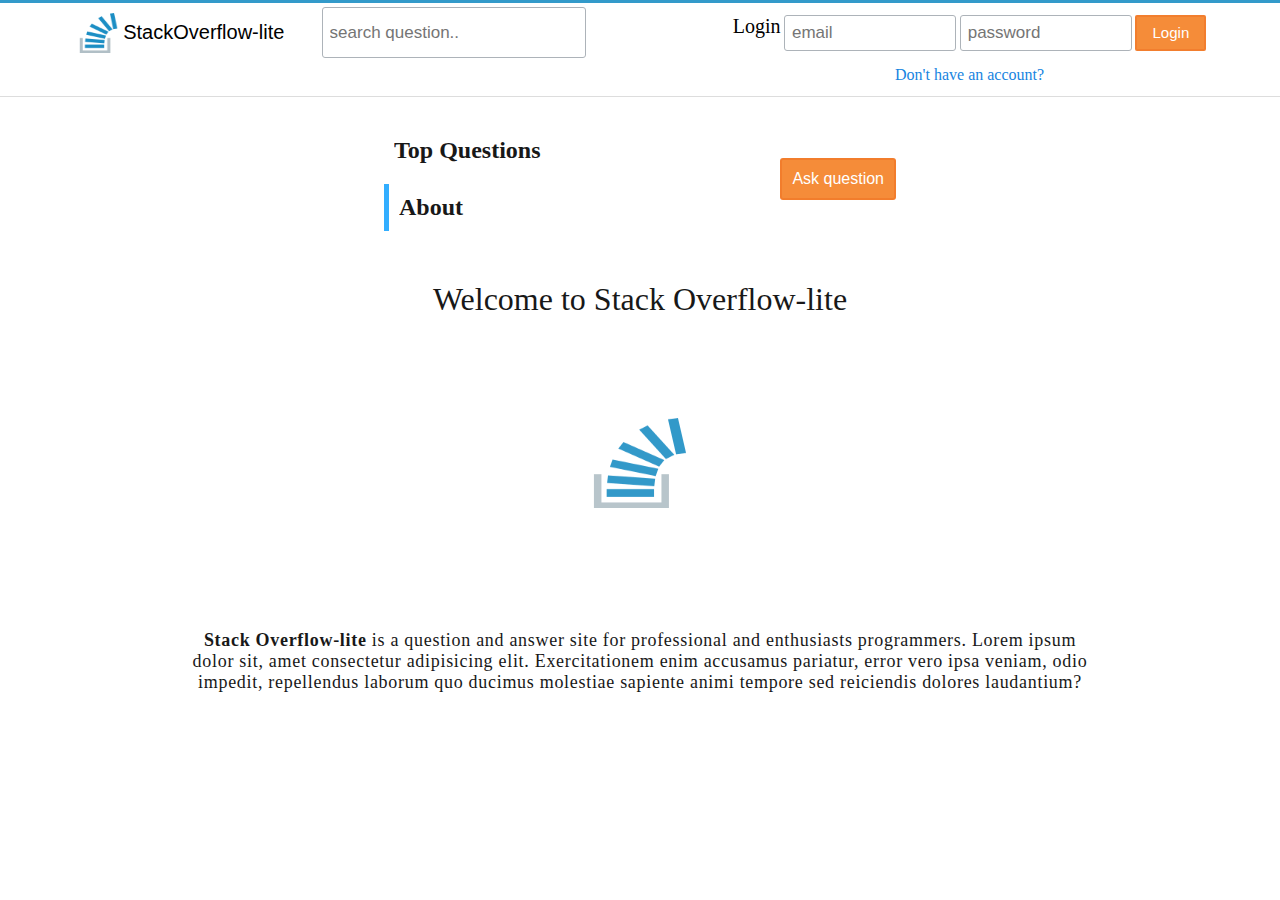
<file: UI/index.html>
<!DOCTYPE html>
<html lang="en">
<head>
    <meta charset="UTF-8">
    <meta name="viewport" content="width=device-width, initial-scale=1.0">
    <meta http-equiv="X-UA-Compatible" content="ie=edge">
    <link rel="stylesheet" href="css/about.css">
    <title>About</title>
</head>
<body>
    <div class="page__wrapper">
        <header>
            <div class="title__div">
                <div class="logo">
                    <img
                        src="images/overflowing-logo.png"
                        alt="logo"
                    >
                    <h1 id="main__title">StackOverflow-lite</h1>
                </div>
                <input
                    type="text"
                    placeholder="search question.."
                >
            </div>
            <div class="form__details">
                <form>
                    <label>Login</label>
                    <input
                        type="text"
                        placeholder="email"
                    >
                    <input
                        type="password"
                        placeholder="password"
                    >
                    <button>Login</button>
                </form>
                <div class="login__link">
                    <a href="login.html">Don't have an account?</a>
                </div>
            </div>
        </header>
        <div class="container">
            <div class="top__questions">
                <div class="questions">
                    <div class="sub__header">
                        <div class="top-questions">
                            <h2><a href="questions.html">Top Questions</a></h2>
                        </div>
                        <div class="about">
                            <h2><a href="index.html">About</a></h2>
                        </div>
                    </div>
                    <button>Ask question</button>
                </div>
            </div>
        </div>
        <div class="container__wrapper">
            <div class="about__wrapper">
                <div class="welcome__div">
                    <h1>Welcome to Stack Overflow-lite</h1>
                </div>
                <div class="about__logo">
                    <img
                    src="images/overflowing-logo.png"
                    alt="logo"
                    >
                </div>
                <div class="about__details">
                    <p><b>Stack Overflow-lite</b> is a question and answer site for professional and enthusiasts programmers. Lorem ipsum dolor sit, amet consectetur adipisicing elit. Exercitationem enim accusamus pariatur, error vero ipsa veniam, odio impedit, repellendus laborum quo ducimus molestiae sapiente animi tempore sed reiciendis dolores laudantium?</p>
                </div>
            </div>
        </div>
    </div>
</body>
</html>
</file>
<file: UI/css/about.css>
body {
    margin: 0;
}

header {
    box-sizing: border-box;
    display: flex;
    /* background: grey; */
    height: 10vh;
    /* align-items: center; */
    justify-content: space-around;
    margin-top: 4px;
    padding-bottom: 4px;
    border-bottom: 1px solid #ddd;
}

h1 {
    margin: 0;
    font-weight: 400;
}

h2 {
    margin: 0;
}

a {
    opacity: .9;
    text-decoration: none;
    color: #000;
}

button, a {
    cursor: pointer;
}

button {
    border-radius: 3px;
    color: #fff;
    background: #F48024; 
    border: 2px solid rgba(240, 108, 20, 0.856);
    opacity: .9;
}

a:hover, button:hover {
    opacity: .8;
}

.page__wrapper {
    box-sizing: border-box;
    border-top: 3px solid #339ACA;
    display: flex;
    flex-direction: column;
    height: 100vh;
}

.title__div {
    display: flex;
    align-items: top;
    /* background: red; */
    width: 40%;
    height: 60%;
    justify-content: space-around;
}

.title__div input {
    border: 1px solid #ADB3B9;
    border-radius: 3px;
    padding: 7px;
    width: 50%;
    font-size: 17px;
}

.logo {
    display: flex;
    /* background: blue; */
    width: 50%;
    align-items: center;
}

.logo img {
    height: 40px;
    width: 20%;
}

#main__title {
    font-family: sans-serif;
    font-size: 20px;
    margin: 0;
    width: 80%;
}

.form__details {
    display: flex;
    flex-direction: column;
    /* background: red; */
    width: 37%;
    text-align: center;
    justify-content: space-around;
}

.form__details form {
    /* background: blue; */
    display: flex;
    justify-content: space-between;
}

.form__details input {
    border: 1px solid #ADB3B9;
    border-radius: 3px;
    padding: 7px;
    width: 33%;
    font-size: 17px;
}

.form__details form button {
    border: none;
    border-radius: 2px;
    font-size: 15px;
    width: 15%;
    color: #fff;
    background: #F48024; 
    border: 2px solid rgba(240, 108, 20, 0.747);
}

.form__details label {
    font-size: 20px;
}

.form__details a {
    color: #0077DD;
}

.top__questions {
    display: flex;
    justify-content: center;
}

.questions {
    display: flex;
    width: 40%;
    justify-content: space-between;
    align-items: center;
    margin: 20px 0;
    /* padding-left: 10px; */
    /* background: red; */
}

.about {
    border-left: 5px solid #32AEFF;
    padding: 10px 5px 10px 10px;
    margin: 10px 0;
    cursor: pointer;
    /* background: red; */
}

.top-questions {
    padding: 10px 5px 10px 10px;
    margin: 10px 0;
    cursor: pointer;
}

.questions button {
    font-size: 16px;
    padding: 10px;
}

.container__wrapper {
    height: 50vh;
    display: flex;
    flex-direction: column;
    align-items: center;
    justify-content: center;
    /* background: red; */
    opacity: .9;
}

.about__wrapper {
    display: flex;
    flex-direction: column;
    align-items: center;
    /* background: blue; */
    height: 100%;
    width: 70%;
    text-align: center;
    margin-top: 20px;
    justify-content: space-between;
}

.about__logo {
    /* background: green; */
    text-align: center;
}

.about__logo img {
    height: 90px;
    width: 120px;
}

.about__details p {
    font-size: 18px;
    letter-spacing: .7px;
}
</file>
